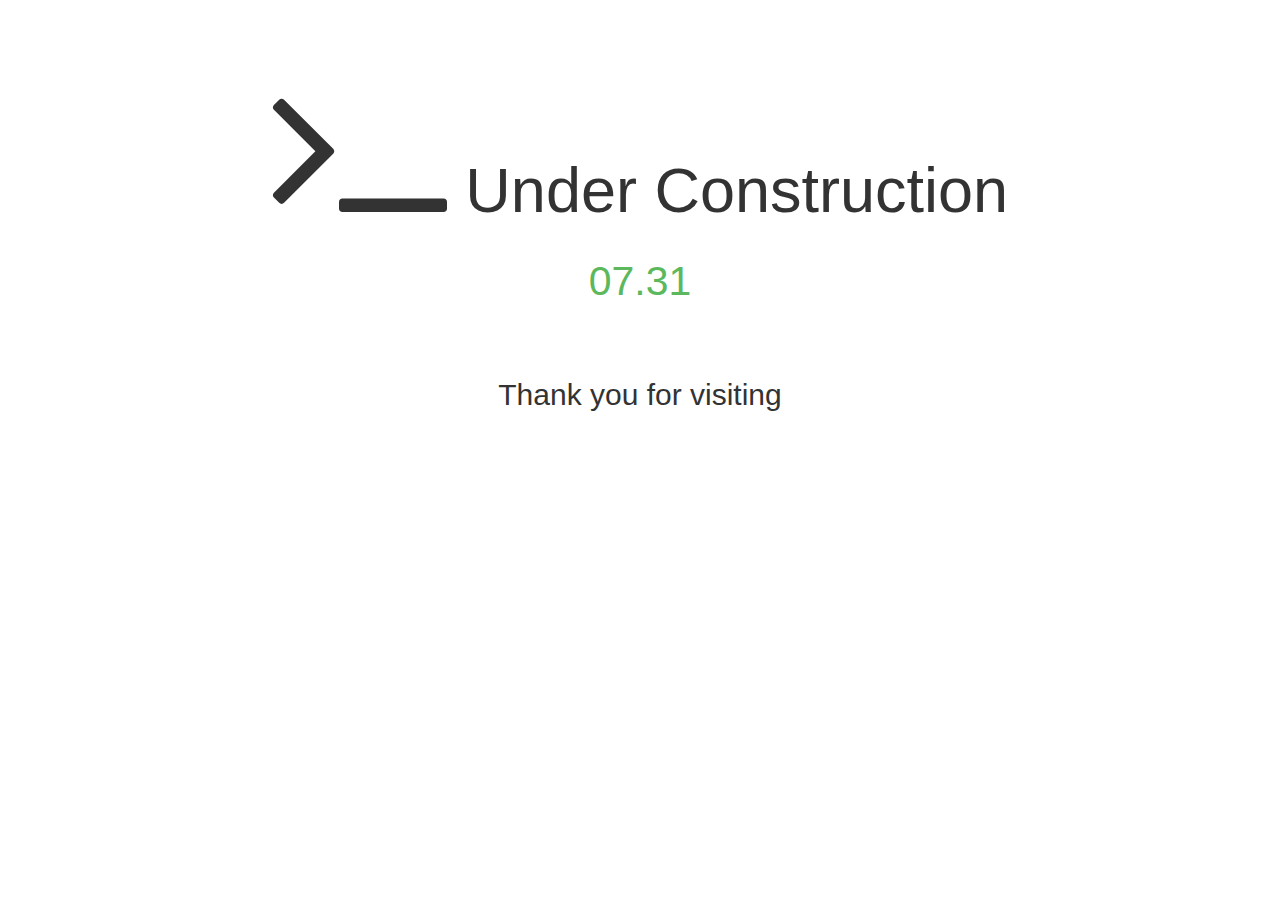
<file: index.html>
<!DOCTYPE html>
	<html lang="en">
		<head>
			<meta charset="utf-8">
			<meta name="viewport" content="width=device-width, initial-scale=1">
			<meta name="description" content="Under Construction">
			<meta name="author" content="">
			<title>Under Construction</title>
			<!-- Template for free-use: https://github.com/alexphelps/server-error-pages -->
				<!-- Bootstrap core CSS -->
				<link rel="stylesheet" href="https://maxcdn.bootstrapcdn.com/bootstrap/3.3.6/css/bootstrap.min.css">
				<link rel="stylesheet" href="https://maxcdn.bootstrapcdn.com/font-awesome/4.6.3/css/font-awesome.min.css">
			<style>
				/* Error Page Inline Styles */
				body {
				  padding-top: 20px;
				}
				/* Layout */
				.jumbotron {
				  font-size: 21px;
				  font-weight: 200;
				  line-height: 2.1428571435;
				  color: inherit;
				  padding: 10px 0px;
				}
				/* Everything but the jumbotron gets side spacing for mobile-first views */
				.masthead, .body-content, {
				  padding-left: 15px;
				  padding-right: 15px;
				}
				/* Main marketing message and sign up button */
				.jumbotron {
				  text-align: center;
				  background-color: transparent;
				}
				.jumbotron .btn {
				  font-size: 21px;
				  padding: 14px 24px;
				}
				/* Colors */
				.green {color:#5cb85c;}
				.orange {color:#f0ad4e;}
				.red {color:#d9534f;}
			</style>
		</head>
		<!-- Error Page Content -->
		<div class="container">
		  <!-- Jumbotron -->
		  <div class="jumbotron">
		    <h1><i class="fa fa-terminal fa-3x" aria-hidden="true">
			</i> Under Construction
				<br><small><font color="#5cb85c">07.31</font></small></h1>
		  </div>
		</div>
		<div class="container">
		  <div class="body-content">
		    <div class="row">
		      <div class="col-md-12">
		        <h2 style="text-align: center;">Thank you for visiting</h2>
		      </div>
		    </div>
		  </div>
		</div>
		<!-- End Error Page Content -->
		<!--Scripts-->
		<!-- jQuery library -->
		<script src="//ajax.googleapis.com/ajax/libs/jquery/1.11.1/jquery.min.js"></script>
		<script src="//maxcdn.bootstrapcdn.com/bootstrap/3.3.4/js/bootstrap.min.js"></script>
		</body>
		</html>
	</body>
</html>
</file>
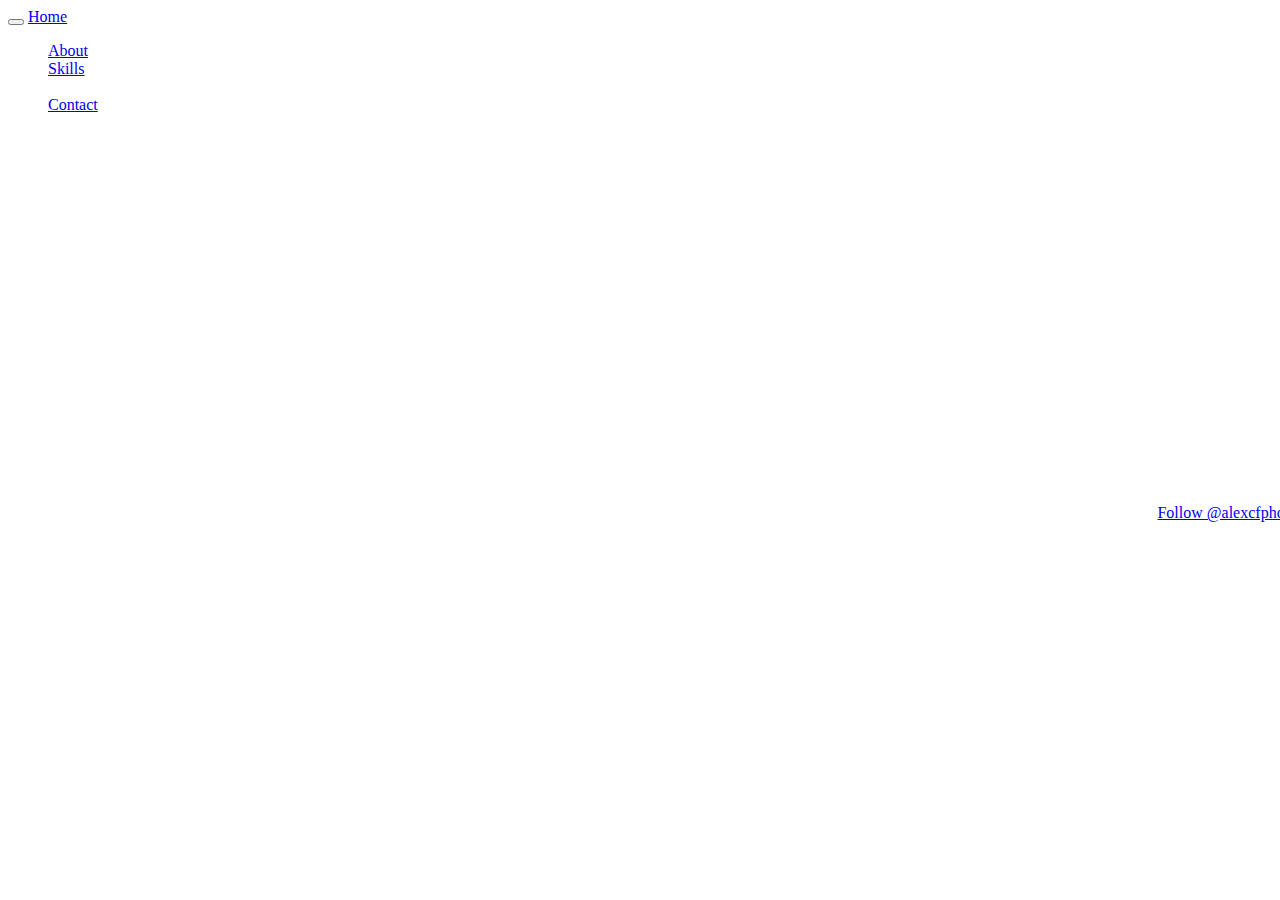
<file: index2.html>
<!DOCTYPE html>
<html lang="en">
	<head>
		<meta charset="utf-8"/>
		<meta name="viewport" content="width=device-width, initial-scale=1">
		<title>codepho &frasl; served fresh</title>

		<!-- Compiled and minified jquery library -->
		<script src="https://ajax.googleapis.com/ajax/libs/jquery/2.2.3/jquery.min.js"></script>

		<!-- Latest compiled and minified CSS -->
		<link rel="stylesheet" href="https://maxcdn.bootstrapcdn.com/bootstrap/3.3.6/css/bootstrap.min.css" integrity="sha384-1q8mTJOASx8j1Au+a5WDVnPi2lkFfwwEAa8hDDdjZlpLegxhjVME1fgjWPGmkzs7" crossorigin="anonymous">

		<!-- Font Awesome -->
		<link rel="stylesheet" href="https://maxcdn.bootstrapcdn.com/font-awesome/4.6.3/css/font-awesome.min.css">

		<!-- Custom CSS -->
		<link rel="stylesheet" href="css/main.css">

		<!-- Latest compiled and minified JavaScript -->
		<script src="https://maxcdn.bootstrapcdn.com/bootstrap/3.3.6/js/bootstrap.min.js" integrity="sha384-0mSbJDEHialfmuBBQP6A4Qrprq5OVfW37PRR3j5ELqxss1yVqOtnepnHVP9aJ7xS" crossorigin="anonymous"></script>
	</head>
	<body>
		<!-- Navigation -->
		<nav>
		<nav class="navbar navbar-default navbar-fixed-top">
			<div class="container-fluid">
				<div class="navbar-header">
					<button type="button" class="navbar-toggle collapsed" data-toggle="collapse" data-target="#main-menu" aria-expanded="false">
				           <span class="sr-only">Toggle navigation</span>
				           <span class="icon-bar"></span>
				           <span class="icon-bar"></span>
				           <span class="icon-bar"></span>
				         </button>
				         <a class="navbar-brand" href="http://codepho.me/">Home</a>
	      		</div> <!-- /.navbar-header -->

				<div class="navbar-collapse collapse" id="main-menu">
					<ul class="nav navbar-nav">
						<li role="navigation"><a href="#">About</a></li>

						<li role="navigation"><a href="#">Skills</a><li>

						<li role="navigation"><a href="#">Contact</a></li>
					</ul>
				</div> <!-- /#main-menu -->
			</div> <!-- /.container -->
		</nav> <!-- /.navbar -->

		<!-- Jumbotron -->
	<header>
		<div class="jumbotron">
		  <span style="text-align: center;">
			<h1>h1 Header</h1>
			<p>Paragraph text</p>
			<h1>Content</h1>
  		  </span>
		</div> <!-- jumbotron -->
	</header>

		<article>
			<div class="container">
				<div class="row">
					<div class="col-md-12">
						<span style="text-align: center;">
						<p>Paragraph text</p>
					</span>
					</div>
				</div>
			</div>
		</article>

		<article>
			<div class="container">
				<div class="row">
					<div class="col-md-12">
						<span style="text-align: center;">
						<p>Paragraph text</p>
					</span>
					</div>
				</div>
			</div>
		</article>

		<article>
			<div class="container">
				<div class="row">
					<div class="col-md-12">
						<span style="text-align: center;">
						<p>Paragraph text</p>
					</span>
					</div>
				</div>
			</div>
		</article>

		<!--Footer -->
		<footer>
	    	<div class="container">
				<div class="col-md-4 social-blkright">
					  	<a href="https://twitter.com/alexcfpho"
						class="twitter-follow-button"
						data-show-count="false" data-size="large">Follow @alexcfpho</a>
					  <script>!function(d,s,id){var js,fjs=d.getElementsByTagName(s)[0],p=/^http:/.test(d.location)?'http':'https';if(!d.getElementById(id)){js=d.createElement(s);js.id=id;js.src=p+'://platform.twitter.com/widgets.js';fjs.parentNode.insertBefore(js,fjs);}}(document, 'script', 'twitter-wjs');</script>
  				</div>
				<div id="copyright" class="col-md-8 trademark">
				  <p>&copy; 2016 &dagger; Alex Pho<br> &lsaquo;#&rsaquo; with &hearts;</p>
				</div>
		  </div> <!-- /.container -->
		</footer>
	</body>
</html>
</file>
<file: css/main.css>
footer {
	background-color: #fff;
	margin-top: 10%;
}

article {
	background-color: #fff;
	margin: auto;
}

section {
	margin: auto;
}

nav {
	position:
}

html {
	background: #fff;
	color: #fff;
}

.social-blkright {
	float: right;
	margin-right: -1%;
}

.jumbotron {
	background-image: url("https://unsplash.it/1200/300/?random");
	background: cover;
	max-height: 100%;
	background-color: transparent;
}
</file>
